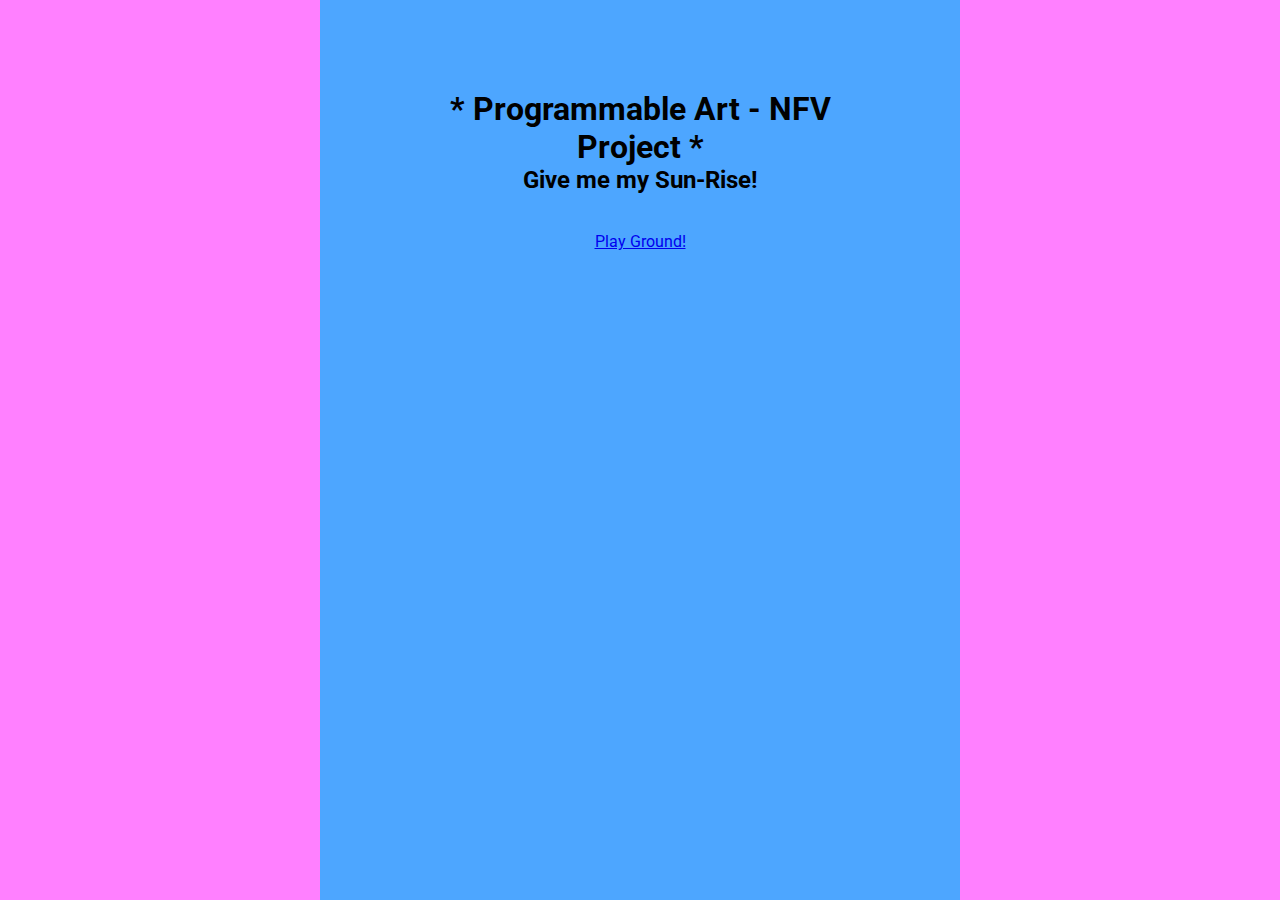
<file: index.html>
<!DOCTYPE html>


<html lang="en">

<head>
    <meta charset="utf-8" />
    <link href="style.css" rel="stylesheet" />

    <link rel="preconnect" href="https://fonts.googleapis.com">
    <link rel="preconnect" href="https://fonts.gstatic.com" crossorigin>
    <link href="https://fonts.googleapis.com/css2?family=Open+Sans&family=Roboto:wght@300&display=swap" rel="stylesheet">

    <meta name="viewport" content="width=device-width , initial-scale=1.0" />

    <title>The Programmable ART - NFV Project! </title>
</head>
<body>

    <div class="addr-mint">
        <form class="addr-form">
            <h1 align="center"> * Programmable Art - NFV Project * </h1>
            <h2 align="center"> Give me my Sun-Rise!</h1> </br></br>
            
            <p align ="center">
                <a href="playground.html"> Play Ground! </a> </p>
   
    </div>

    
</body>
</html>
</file>
<file: style.css>
* {
    margin: 0;
    padding: 0;
    box-sizing: border-box;
    font-family: 'Open Sans', sans-serif;
    font-family: 'Roboto', sans-serif;
}

html, 
body {
    background-color: #ff80ff;
}

.addr-mint {
    position:relative;
    left:25%;
    width:50%;
    height: 100vh;
    background-color: #4da6ff;
}
.addr-form {
    position: absolute;
    top: 10%;
    left: 20%;
    width: 60%;
    height: 600px;

}

input,
textarea {
    width: 100%;
    margin-top: 1rem;
    border: none ;
    border-bottom: 2px solid #000000;
}

.submit {
    border: 3px solid black;
    padding: 1rem ;
    text-align: center;
    background-color : #5f5d6f;
    cursor: pointer;
}
.submit:hover {
    opacity:0.6;
}
</file>
